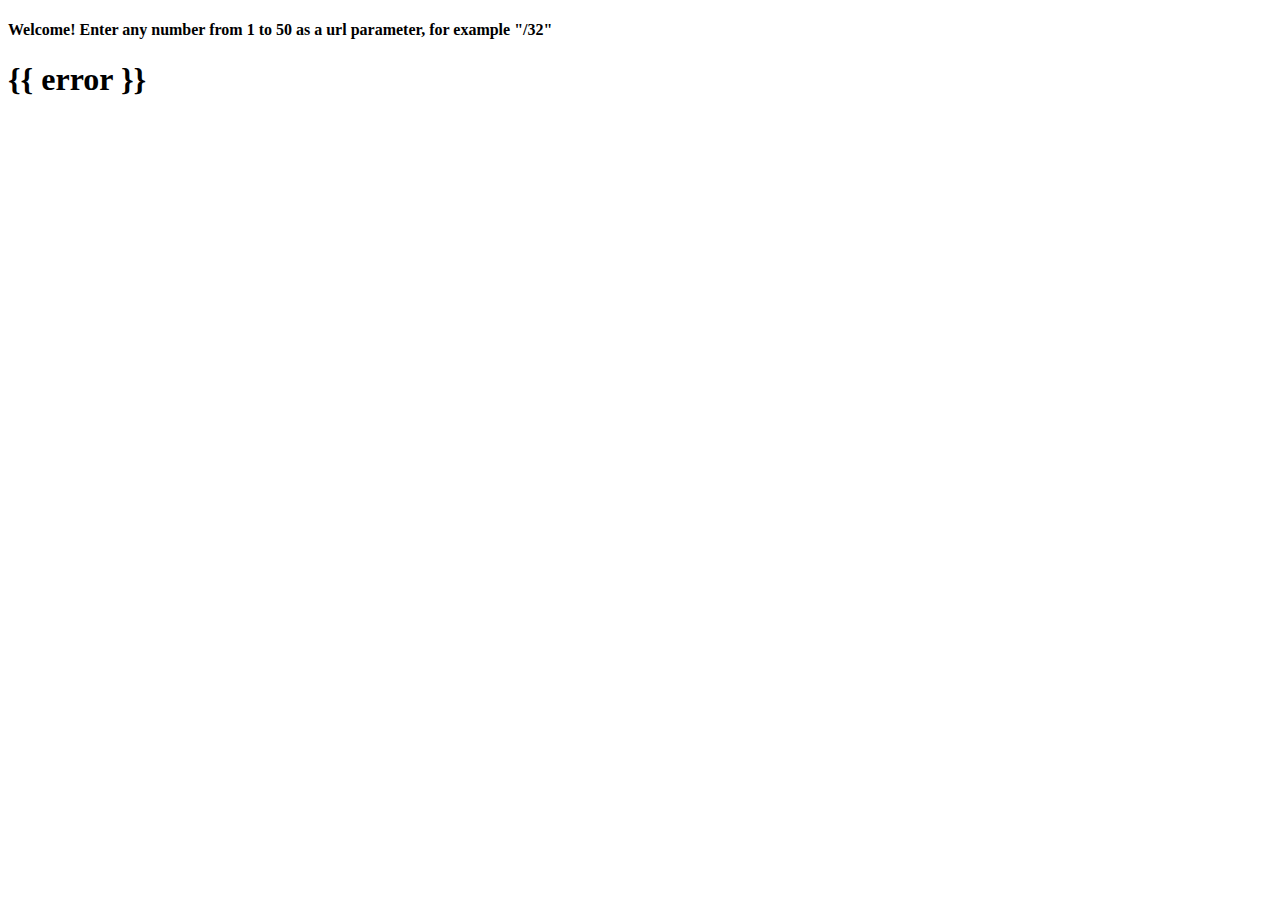
<file: apps/nice/templates/nice/index.html>
<!DOCTYPE html>
<html lang="en">
<head>
    <meta charset="UTF-8">
    <meta name="viewport" content="width=device-width, initial-scale=1.0">
    <meta http-equiv="X-UA-Compatible" content="ie=edge">
    <title>Random Routing</title>
</head>
<body>
    <h4>Welcome! Enter any number from 1 to 50 as a url parameter, for example "/32"</h4>
    <h1>{{ error }}</h1>
</body>
</html>
</file>
